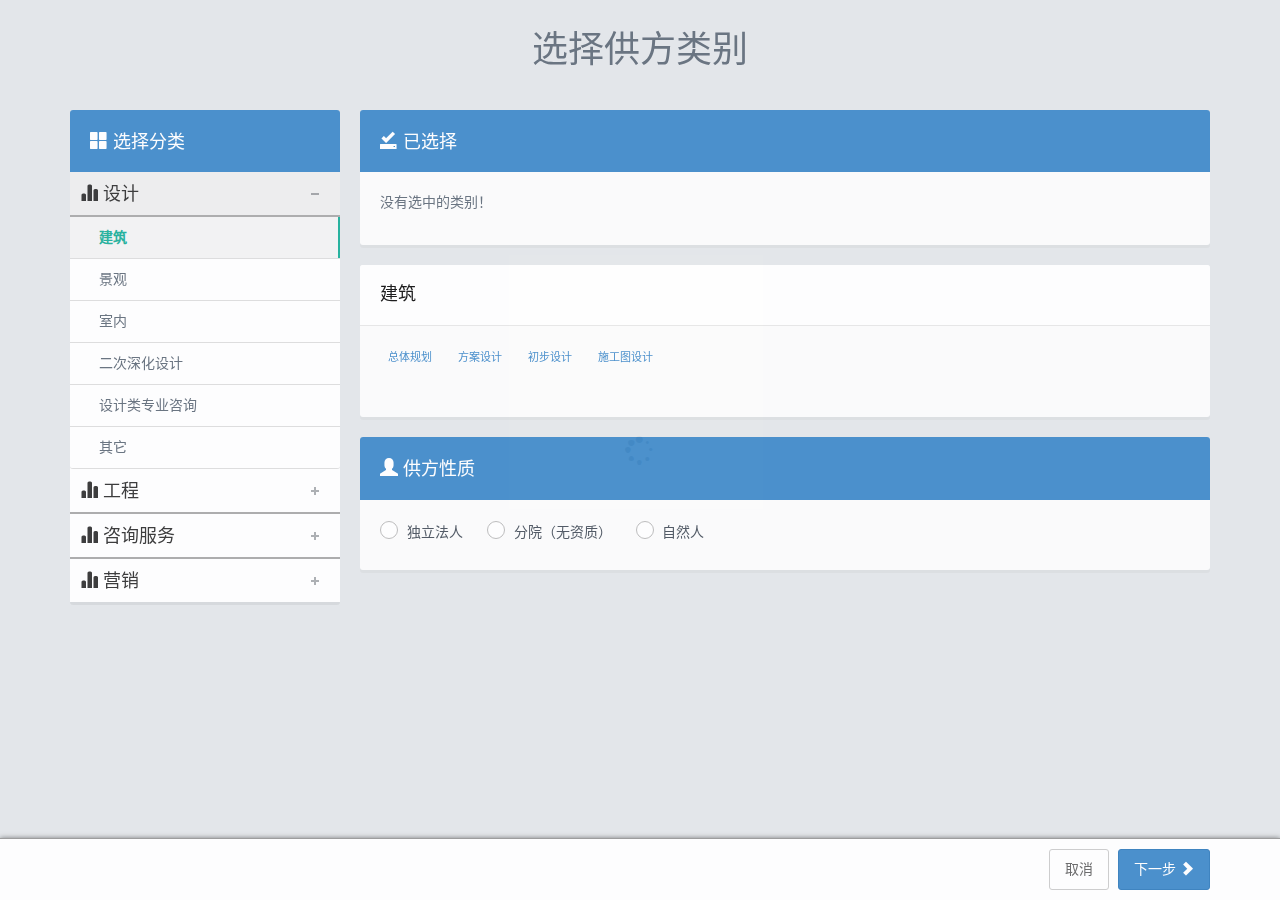
<file: addSupplier_selectSupplierType.html>
﻿<!DOCTYPE html>
<html lang="zh-CN">
    <head>
        <meta charset="utf-8">
        <meta name="viewport" content="width=device-width, initial-scale=1.0, maximum-scale=1.0">
        <meta name="description" content="">
        <meta name="author" content="">
        <link rel="shortcut icon" href="images/favicon.png" type="image/png">

        <title>选择供方类别</title>

        <link href="css/style.custom.css" rel="stylesheet">

        <!-- HTML5 shim and Respond.js IE8 support of HTML5 elements and media queries -->
        <!--[if lt IE 9]>
            <script src="js/html5shiv.js"></script>
            <script src="js/respond.min.js"></script>
        <![endif]-->
    </head>

    <body>

        <!-- Preloader -->
        <div id="preloader">
            <div id="status"><i class="fa fa-spinner fa-spin"></i></div>
        </div>

        <section>

            <div class="mainpanel">
                
                <h1 class="text-center mt30 mb40">选择供方类别</h1>

                <div class="container">
                    <div class="row">
                        <div class="col-md-3">
                            <div class="panel panel-primary">
                                <div class="panel-heading">
                                    <h3 class="panel-title"><span class="glyphicon glyphicon-th-large"></span> 选择分类</h3>
                                </div>
                                    
                                <div class="panel-group select-supplier-accordion" id="accordionSupplierType"></div>

                            </div>
                        </div>
                        <div class="col-md-9">
                            <div class="panel panel-primary">
                                <div class="panel-heading">
                                    <h3 class="panel-title"><span class="glyphicon glyphicon-saved"></span> 已选择</h3>
                                </div>
                                <div class="panel-body" style="display: block;">
                                    <div id="tags_tagsinput" class="tagsinput">
                                        没有选中的类别！
                                    </div>
                                </div>
                            </div>
                            <div class="panel panel-default">
                                <div class="panel-heading">
                                    <h3 class="panel-title" id="supplierTypeLabelTitle"></h3>
                                </div>
                                <div class="panel-body supplier-type-tags" id="supplierTypeLabelWrapper"></div>
                            </div>

                            <div class="panel panel-primary">
                                <div class="panel-heading">
                                    <h3 class="panel-title"><span class="glyphicon glyphicon-user"></span> 供方性质</h3>
                                </div>
                                <div class="panel-body form-inline">
                                    <div class="rdio rdio-primary form-group">
                                        <input type="radio" name="radio" value="1" id="radioPrimary_01">
                                        <label for="radioPrimary_01">独立法人</label>
                                    </div>
                                    <div class="rdio rdio-primary form-group">
                                        <input type="radio" name="radio" value="2" id="radioPrimary_02">
                                        <label for="radioPrimary_02">分院（无资质）</label>
                                    </div>
                                    <div class="rdio rdio-primary form-group">
                                        <input type="radio" name="radio" value="3" id="radioPrimary_03">
                                        <label for="radioPrimary_03">自然人</label>
                                    </div>
                                </div>
                            </div>
                        </div>
                    </div>

                    <div class="row">
                        <div class="col-md-12 fixed-button-row">
                            <div data-spy="affix" class="fixed-button-wrapper">
                                <p class="text-right container">
                                    <button class="btn btn-white mr5">取消</button>
                                    <button class="btn btn-primary">下一步 <span class="glyphicon glyphicon-chevron-right"></span></button>
                                </p>
                            </div>
                        </div>
                    </div>
                </div>
            </div><!-- mainpanel -->
            
        </section>

        

        <script src="js/jquery-1.11.1.min.js"></script>
        <script src="js/jquery-migrate-1.2.1.min.js"></script>
        <script src="js/bootstrap.min.js"></script>
        <script src="js/modernizr.min.js"></script>
        <script src="js/jquery.cookies.js"></script>
        <script src="js/artTemplate/template-debug.js"></script>

        <script src="js/custom.js"></script>
        <script src="js/addSupplier.js"></script>

    </body>
</html>
</file>
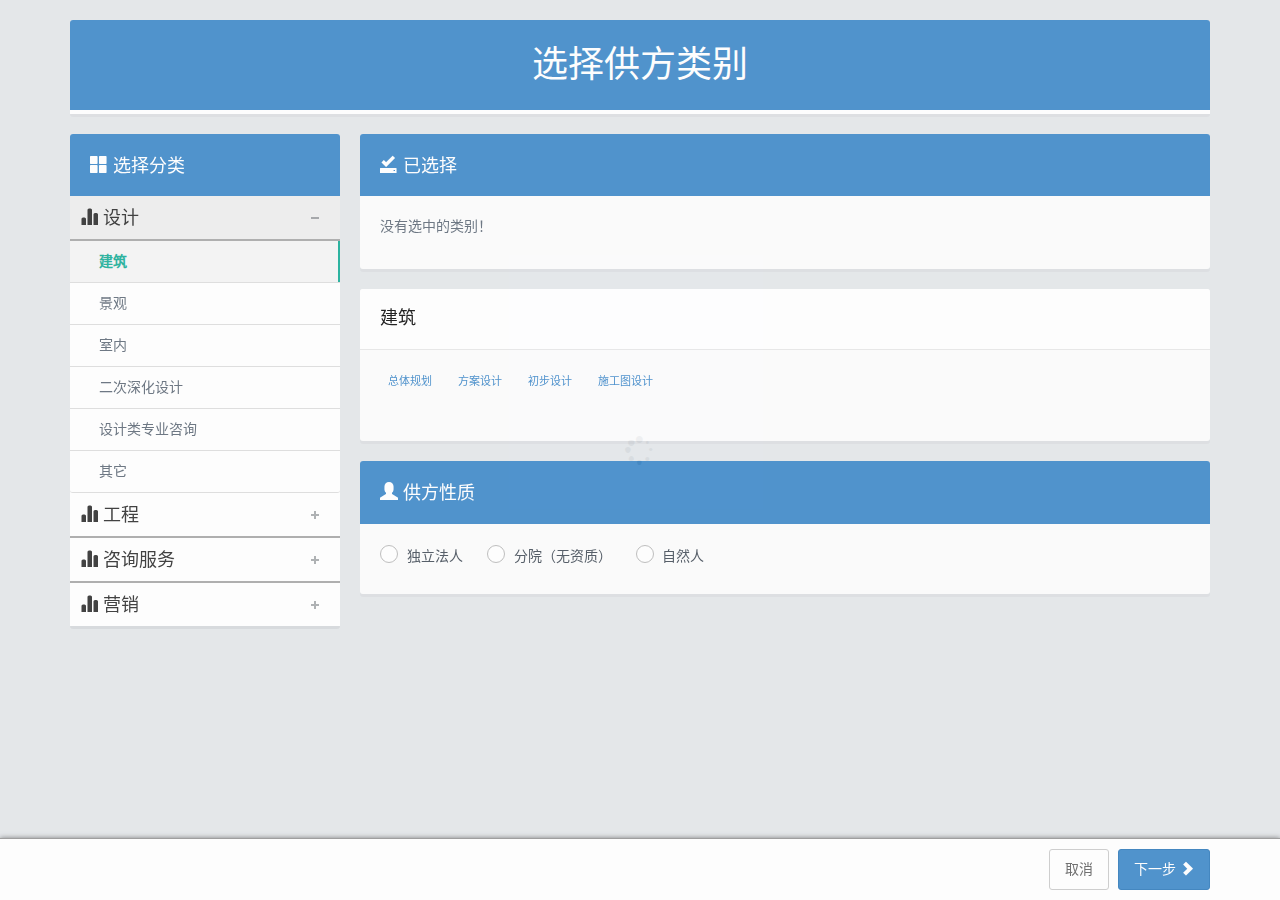
<file: supplier_edit_brand.html>
﻿<!DOCTYPE html>
<html lang="zh-CN">
    <head>
        <meta charset="utf-8">
        <meta name="viewport" content="width=device-width, initial-scale=1.0, maximum-scale=1.0">
        <meta name="description" content="">
        <meta name="author" content="">
        <link rel="shortcut icon" href="images/favicon.png" type="image/png">

        <title>选择供方类别</title>

        <link href="css/style.custom.css" rel="stylesheet">

        <!-- HTML5 shim and Respond.js IE8 support of HTML5 elements and media queries -->
        <!--[if lt IE 9]>
            <script src="js/html5shiv.js"></script>
            <script src="js/respond.min.js"></script>
        <![endif]-->
    </head>

    <body>

        <!-- Preloader -->
        <div id="preloader">
            <div id="status"><i class="fa fa-spinner fa-spin"></i></div>
        </div>

        <section>

            <div class="mainpanel">
                

                <div class="container">
                    
                    <div class="panel panel-primary mt20 addSupplier-title">
                        <div class="panel-heading">
                            <h1 class="text-center mt5 mb5">选择供方类别</h1>
                        </div>
                    </div>

                    <div class="row">
                        <div class="col-md-3">
                            <div class="panel panel-primary">
                                <div class="panel-heading">
                                    <h3 class="panel-title"><span class="glyphicon glyphicon-th-large"></span> 选择分类</h3>
                                </div>
                                    
                                <div class="panel-group select-supplier-accordion" id="accordionSupplierType"></div>

                            </div>
                        </div>
                        <div class="col-md-9">
                            <div class="panel panel-primary">
                                <div class="panel-heading">
                                    <h3 class="panel-title"><span class="glyphicon glyphicon-saved"></span> 已选择</h3>
                                </div>
                                <div class="panel-body" style="display: block;">
                                    <div id="tags_tagsinput" class="tagsinput">
                                        没有选中的类别！
                                    </div>
                                </div>
                            </div>
                            <div class="panel panel-default">
                                <div class="panel-heading">
                                    <h3 class="panel-title" id="supplierTypeLabelTitle"></h3>
                                </div>
                                <div class="panel-body supplier-type-tags" id="supplierTypeLabelWrapper"></div>
                            </div>

                            <div class="panel panel-primary">
                                <div class="panel-heading">
                                    <h3 class="panel-title"><span class="glyphicon glyphicon-user"></span> 供方性质</h3>
                                </div>
                                <div class="panel-body form-inline" id="supplierProperty">
                                    <div class="rdio rdio-primary form-group">
                                        <input type="radio" name="supplierProperty" value="1" id="radioPrimary_01">
                                        <label for="radioPrimary_01">独立法人</label>
                                    </div>
                                    <div class="rdio rdio-primary form-group">
                                        <input type="radio" name="supplierProperty" value="2" id="radioPrimary_02">
                                        <label for="radioPrimary_02">分院（无资质）</label>
                                    </div>
                                    <div class="rdio rdio-primary form-group">
                                        <input type="radio" name="supplierProperty" value="3" id="radioPrimary_03">
                                        <label for="radioPrimary_03">自然人</label>
                                    </div>
                                </div>
                            </div>
                        </div>
                    </div>

                    <div class="row">
                        <div class="col-md-12 fixed-button-row">
                            <div data-spy="affix" class="fixed-button-wrapper">
                                <p class="text-right container">
                                    <button class="btn btn-white mr5" id="selectSupplierCancel">取消</button>
                                    <button class="btn btn-primary" id="selectSupplierNext">下一步 <span class="glyphicon glyphicon-chevron-right"></span></button>
                                </p>
                            </div>
                        </div>
                    </div>
                </div>
            </div><!-- mainpanel -->
            
        </section>

        

        <script src="js/jquery-1.11.1.min.js"></script>
        <script src="js/jquery-migrate-1.2.1.min.js"></script>
        <script src="js/bootstrap.min.js"></script>
        <script src="js/modernizr.min.js"></script>
        <script src="js/jquery.cookies.js"></script>
        <script src="js/artTemplate/template-debug.js"></script>

        <script src="js/custom.js"></script>
        <script src="js/addSupplier.js"></script>

    </body>
</html>
</file>
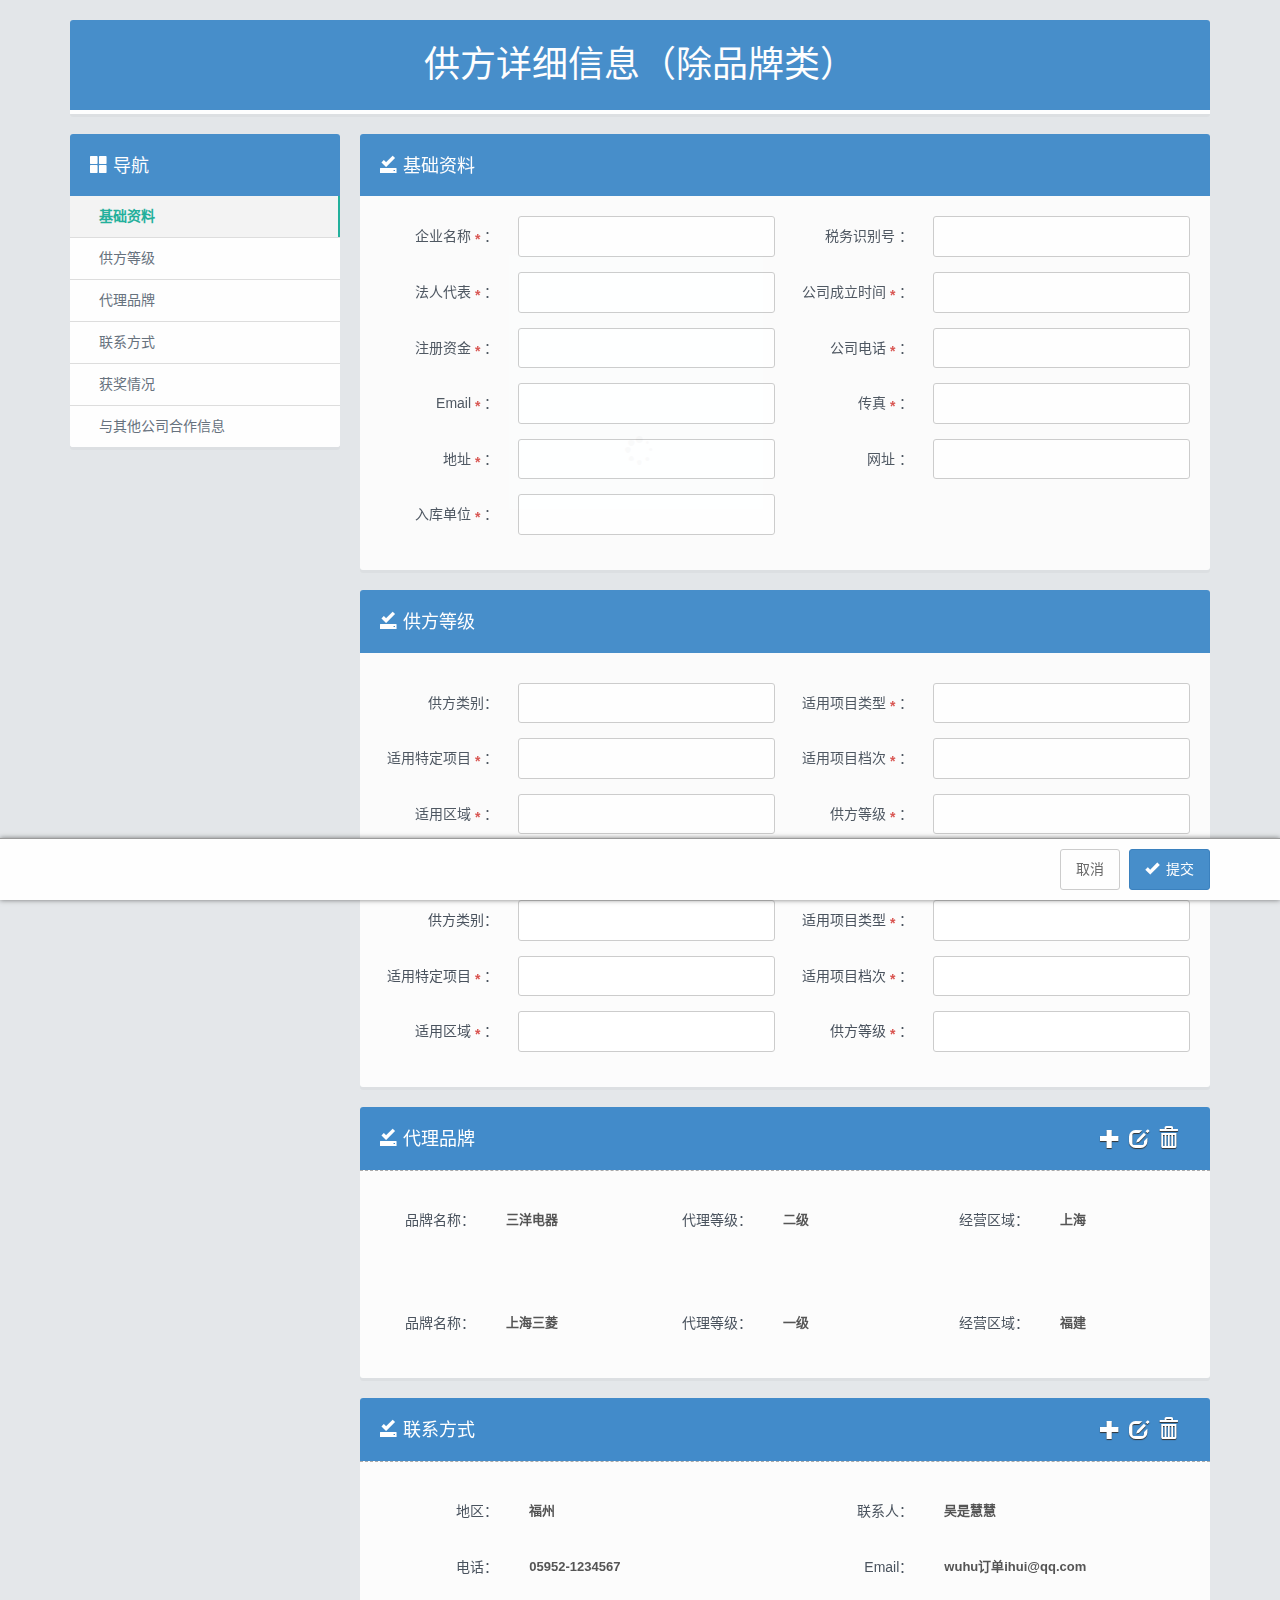
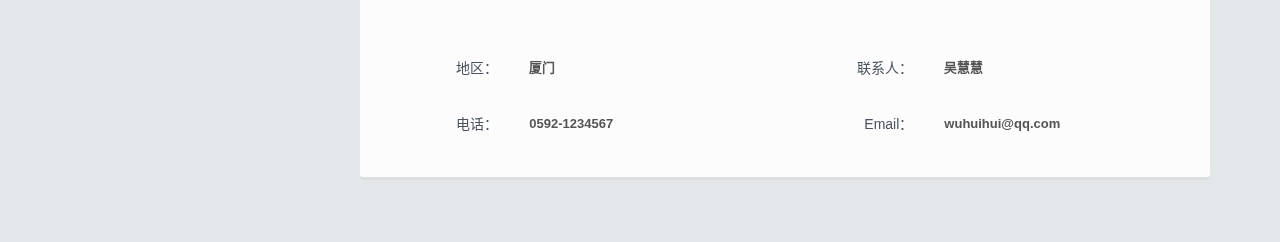
<file: supplier_edit_unbrand.html>
﻿<!DOCTYPE html>
<html lang="zh-CN">
    <head>
        <meta charset="utf-8">
        <meta name="viewport" content="width=device-width, initial-scale=1.0, maximum-scale=1.0">
        <meta name="description" content="">
        <meta name="author" content="">
        <link rel="shortcut icon" href="images/favicon.png" type="image/png">

        <title>供方详细信息（除品牌类）</title>

        <link href="css/style.custom.css" rel="stylesheet">
        
        <!-- HTML5 shim and Respond.js IE8 support of HTML5 elements and media queries -->
        <!--[if lt IE 9]>
            <script src="js/html5shiv.js"></script>
            <script src="js/respond.min.js"></script>
        <![endif]-->
    </head>

    <body>

        <!-- Preloader -->
        <div id="preloader">
            <div id="status"><i class="fa fa-spinner fa-spin"></i></div>
        </div>

        <section>

            <div class="mainpanel">
                <div class="container">
                    
                    <div class="panel panel-primary mt20 addSupplier-title">
                        <div class="panel-heading">
                            <h1 class="text-center mt5 mb5">供方详细信息（除品牌类）</h1>
                        </div>
                    </div>

                    <div class="row">
                        <div class="col-md-3">
                            <div class="panel panel-primary supplier-info-nav" data-spy="affix" data-offset-top="128">
                                <div class="panel-heading">
                                    <h3 class="panel-title"><span class="glyphicon glyphicon-th-large"></span> 导航</h3>
                                </div>
                                    
                                    <ul id="supplierTypeList_0" class="panel-collapse list-group collapse in">
                                        <li class="list-group-item current-select-type">&emsp;基础资料</li>
                                        <li class="list-group-item">&emsp;供方等级</li>
                                        <li class="list-group-item">&emsp;代理品牌</li>
                                        <li class="list-group-item">&emsp;联系方式</li>
                                        <li class="list-group-item">&emsp;获奖情况</li>
                                        <li class="list-group-item">&emsp;与其他公司合作信息</li>
                                    </ul>

                            </div>
                        </div>
                        <div class="col-md-9">
                            <div class="panel panel-primary">
                                <div class="panel-heading">
                                    <h3 class="panel-title"><span class="glyphicon glyphicon-saved"></span> 基础资料</h3>
                                </div>
                                <div class="panel-body">
                                    <div class="row form-horizontal">
                                        <div class="col-sm-6">
                                            <div class="form-group">
                                                <label class="col-sm-4 control-label">
                                                    企业名称<span class="asterisk"> * </span>：
                                                </label>
                                                <div class="col-sm-8">
                                                    <input type="text" name="name" class="form-control">
                                                </div>
                                            </div>
                                        </div>
                                        <div class="col-sm-6">
                                            <div class="form-group">
                                                <label class="col-sm-4 control-label">
                                                    税务识别号 </span>：
                                                </label>
                                                <div class="col-sm-8">
                                                    <input type="text" name="name" class="form-control">
                                                </div>
                                            </div>
                                        </div>
                                        <div class="col-sm-6">
                                            <div class="form-group">
                                                <label class="col-sm-4 control-label">
                                                    法人代表<span class="asterisk"> * </span>：
                                                </label>
                                                <div class="col-sm-8">
                                                    <input type="text" name="name" class="form-control">
                                                </div>
                                            </div>
                                        </div>
                                        <div class="col-sm-6">
                                            <div class="form-group">
                                                <label class="col-sm-4 control-label">
                                                    公司成立时间<span class="asterisk"> * </span>：
                                                </label>
                                                <div class="col-sm-8">
                                                    <input type="text" name="name" class="form-control">
                                                </div>
                                            </div>
                                        </div>
                                        <div class="col-sm-6">
                                            <div class="form-group">
                                                <label class="col-sm-4 control-label">
                                                    注册资金<span class="asterisk"> * </span>：
                                                </label>
                                                <div class="col-sm-8">
                                                    <input type="text" name="name" class="form-control">
                                                </div>
                                            </div>
                                        </div>
                                        <div class="col-sm-6">
                                            <div class="form-group">
                                                <label class="col-sm-4 control-label">
                                                    公司电话<span class="asterisk"> * </span>：
                                                </label>
                                                <div class="col-sm-8">
                                                    <input type="text" name="name" class="form-control">
                                                </div>
                                            </div>
                                        </div>
                                        <div class="col-sm-6">
                                            <div class="form-group">
                                                <label class="col-sm-4 control-label">
                                                    Email<span class="asterisk"> * </span>：
                                                </label>
                                                <div class="col-sm-8">
                                                    <input type="text" name="name" class="form-control">
                                                </div>
                                            </div>
                                        </div>
                                        <div class="col-sm-6">
                                            <div class="form-group">
                                                <label class="col-sm-4 control-label">
                                                    传真<span class="asterisk"> * </span>：
                                                </label>
                                                <div class="col-sm-8">
                                                    <input type="text" name="name" class="form-control">
                                                </div>
                                            </div>
                                        </div>
                                        <div class="col-sm-6">
                                            <div class="form-group">
                                                <label class="col-sm-4 control-label">
                                                    地址<span class="asterisk"> * </span>：
                                                </label>
                                                <div class="col-sm-8">
                                                    <input type="text" name="name" class="form-control">
                                                </div>
                                            </div>
                                        </div>
                                        <div class="col-sm-6">
                                            <div class="form-group">
                                                <label class="col-sm-4 control-label">
                                                    网址 ：
                                                </label>
                                                <div class="col-sm-8">
                                                    <input type="text" name="name" class="form-control">
                                                </div>
                                            </div>
                                        </div>
                                        <div class="col-sm-6">
                                            <div class="form-group">
                                                <label class="col-sm-4 control-label">
                                                    入库单位<span class="asterisk"> * </span>：
                                                </label>
                                                <div class="col-sm-8">
                                                    <input type="text" name="name" class="form-control">
                                                </div>
                                            </div>
                                        </div>
                                    </div>
                                </div>
                            </div>

                            <div class="panel panel-primary panel-multiple-body">
                                <div class="panel-heading">
                                    <h3 class="panel-title"><span class="glyphicon glyphicon-saved"></span> 供方等级</h3>
                                </div>
                                <div class="panel-body">
                                    <div class="row form-horizontal">
                                        <div class="col-sm-6">
                                            <div class="form-group">
                                                <label class="col-sm-4 control-label">
                                                    供方类别<span class="asterisk"></span>：
                                                </label>
                                                <div class="col-sm-8">
                                                    <input type="text" name="name" class="form-control">
                                                </div>
                                            </div>
                                        </div>
                                        <div class="col-sm-6">
                                            <div class="form-group">
                                                <label class="col-sm-4 control-label">
                                                    适用项目类型 <span class="asterisk"> * </span>：
                                                </label>
                                                <div class="col-sm-8">
                                                    <input type="text" name="name" class="form-control">
                                                </div>
                                            </div>
                                        </div>
                                        <div class="col-sm-6">
                                            <div class="form-group">
                                                <label class="col-sm-4 control-label">
                                                    适用特定项目<span class="asterisk"> * </span>：
                                                </label>
                                                <div class="col-sm-8">
                                                    <input type="text" name="name" class="form-control">
                                                </div>
                                            </div>
                                        </div>
                                        <div class="col-sm-6">
                                            <div class="form-group">
                                                <label class="col-sm-4 control-label">
                                                    适用项目档次<span class="asterisk"> * </span>：
                                                </label>
                                                <div class="col-sm-8">
                                                    <input type="text" name="name" class="form-control">
                                                </div>
                                            </div>
                                        </div>
                                        <div class="col-sm-6">
                                            <div class="form-group">
                                                <label class="col-sm-4 control-label">
                                                    适用区域<span class="asterisk"> * </span>：
                                                </label>
                                                <div class="col-sm-8">
                                                    <input type="text" name="name" class="form-control">
                                                </div>
                                            </div>
                                        </div>
                                        <div class="col-sm-6">
                                            <div class="form-group">
                                                <label class="col-sm-4 control-label">
                                                    供方等级<span class="asterisk"> * </span>：
                                                </label>
                                                <div class="col-sm-8">
                                                    <input type="text" name="name" class="form-control">
                                                </div>
                                            </div>
                                        </div>
                                    </div>
                                </div>
                                <div class="panel-body">
                                    <div class="row form-horizontal">
                                        <div class="col-sm-6">
                                            <div class="form-group">
                                                <label class="col-sm-4 control-label">
                                                    供方类别<span class="asterisk"></span>：
                                                </label>
                                                <div class="col-sm-8">
                                                    <input type="text" name="name" class="form-control">
                                                </div>
                                            </div>
                                        </div>
                                        <div class="col-sm-6">
                                            <div class="form-group">
                                                <label class="col-sm-4 control-label">
                                                    适用项目类型 <span class="asterisk"> * </span>：
                                                </label>
                                                <div class="col-sm-8">
                                                    <input type="text" name="name" class="form-control">
                                                </div>
                                            </div>
                                        </div>
                                        <div class="col-sm-6">
                                            <div class="form-group">
                                                <label class="col-sm-4 control-label">
                                                    适用特定项目<span class="asterisk"> * </span>：
                                                </label>
                                                <div class="col-sm-8">
                                                    <input type="text" name="name" class="form-control">
                                                </div>
                                            </div>
                                        </div>
                                        <div class="col-sm-6">
                                            <div class="form-group">
                                                <label class="col-sm-4 control-label">
                                                    适用项目档次<span class="asterisk"> * </span>：
                                                </label>
                                                <div class="col-sm-8">
                                                    <input type="text" name="name" class="form-control">
                                                </div>
                                            </div>
                                        </div>
                                        <div class="col-sm-6">
                                            <div class="form-group">
                                                <label class="col-sm-4 control-label">
                                                    适用区域<span class="asterisk"> * </span>：
                                                </label>
                                                <div class="col-sm-8">
                                                    <input type="text" name="name" class="form-control">
                                                </div>
                                            </div>
                                        </div>
                                        <div class="col-sm-6">
                                            <div class="form-group">
                                                <label class="col-sm-4 control-label">
                                                    供方等级<span class="asterisk"> * </span>：
                                                </label>
                                                <div class="col-sm-8">
                                                    <input type="text" name="name" class="form-control">
                                                </div>
                                            </div>
                                        </div>
                                    </div>
                                </div>
                            </div>
                            
                            <!-- =S 代理品牌 -->
                            <div class="panel panel-primary panel-multiple-body select-able-row">
                                <div class="panel-heading">
                                    <div class="panel-btns">
                                        <a id="removeAgentBrand" class="panel-edit tooltips" data-toggle="tooltip" data-original-title="删除"><i class="glyphicon glyphicon-trash"></i></a>
                                        <a id="editAgentBrand" data-modal-url="ajax/dialog/supplier_concat.html" class="panel-edit tooltips" data-toggle="tooltip" data-original-title="编辑"><i class="glyphicon glyphicon-edit"></i></a>
                                        <a id="addAgentBrand" data-modal-url="ajax/dialog/supplier_concat.html" class="panel-edit tooltips" data-toggle="tooltip" data-original-title="新增"><i class="glyphicon glyphicon-plus"></i></a>
                                    </div>
                                    <h3 class="panel-title">
                                        <span class="glyphicon glyphicon-saved"></span> 代理品牌
                                    </h3>
                                </div>
                                <div id="panelAgentBrand">
                                    <!-- append panelBody element -->
                                </div>
                            </div>
                            
                            <!-- =S 联系方式 -->
                            <div class="panel panel-primary panel-multiple-body select-able-row">
                                <div class="panel-heading">
                                    <div class="panel-btns">
                                        <a id="removeConcatButton" class="panel-edit tooltips" data-toggle="tooltip" data-original-title="删除"><i class="glyphicon glyphicon-trash"></i></a>
                                        <a id="editConcatButton" data-modal-url="ajax/dialog/supplier_concat.html" class="panel-edit tooltips" data-toggle="tooltip" data-original-title="编辑"><i class="glyphicon glyphicon-edit"></i></a>
                                        <a id="addConcatButton" data-modal-url="ajax/dialog/supplier_concat.html" class="panel-edit tooltips" data-toggle="tooltip" data-original-title="新增"><i class="glyphicon glyphicon-plus"></i></a>
                                    </div>
                                    <h3 class="panel-title">
                                        <span class="glyphicon glyphicon-saved"></span> 联系方式
                                    </h3>
                                </div>
                                <div id="panelContact">
                                    <!-- append panelBody element -->
                                </div>
                            </div>

                            
                            
                    </div>

                    <div class="row">
                        <div class="col-md-12 fixed-button-row">
                            <div data-spy="affix" class="fixed-button-wrapper">
                                <p class="text-right container">
                                    <button class="btn btn-white mr5" id="selectSupplierCancel">取消</button>
                                    <button class="btn btn-primary" id="selectSupplierNext"><span class="glyphicon glyphicon-ok"></span>&ensp;提交</button>
                                </p>
                            </div>
                        </div>
                    </div>
                </div>
            </div><!-- mainpanel -->
            
        </section>


        <div class="modal fade" id="ajax-modal-dialog" tabindex="-1" role="dialog" aria-hidden="true">
            <div class="modal-dialog">
                <div class="modal-content"></div>
            </div>
        </div>


        

        <script src="js/jquery-1.11.1.min.js"></script>
        <script src="js/jquery-migrate-1.2.1.min.js"></script>
        <script src="js/bootstrap.min.js"></script>
        <script src="js/modernizr.min.js"></script>

        <script src="js/jquery-validation/core.js"></script>
        <script src="js/jquery-validation/localization/messages_zh.js"></script>
        

        <script src="js/bootstrap-modal/bootstrap-modalmanager.js"></script>
        <script src="js/bootstrap-modal/bootstrap-modal.js"></script>

        <script src="js/PNotify/pnotify.min.js"></script>
    
        <script src="js/custom.js"></script>
        <script src="js/supplier_edit_unbrand.js"></script>

        
    </body>
</html>
</file>
<file: css/style.custom.css>
﻿/*
 * 
 *  ---------------------------------------
 *  ---------- TABLE OF CONTENTS ----------
 *  ---------------------------------------
 *  
 *  1.  FILE IMPORTS
 *  2.  RESET STYLES
 *  3.  HEADER PANEL
 *          3.1     HEADER LEFT
 *          3.2     HEADER RIGHT
 *  4.  LEFT PANEL
 *          4.1     NAVIGATION STYLES
 *          4.2     INFO SUMMARY
 *  5.  MAIN PANEL
 *          5.1     DASHBOARD
 *  6.  FORM STYLES
 *          6.1     FORM WIZARD STYLES
 *  7.  UI ELEMENTS
 *  8.  EMAIL
 *  9.  TABLES
 *  10. PAGES
 *          10.1    CALENDAR
 *          
 *  11. LEFT PANEL COLLAPSED
 *  12. RIGHT PANEL STYLES
 *  13. HORIZONTAL MENU
 *  14. FIXED WIDTH
 *  15. MODALS
 *  16. BUG TRACKER
 *  17. ADDITIONAL STYLES
 *          17.1    DROPDOWN
 *          17.2    ICON
 *          17.3    TIME PICKER
 *          17.4    COLOR PICKER
 *          17.5    STICKY HEADER
 *          17.6    CUSTOM STYLES
 *  18. MEDIA QUERIES
 *  
 */





/********** 1. FILE IMPORTS **********/
/*************************************/

@import url('bootstrap.min.css');
@import url('bootstrap-override.css');
@import url('jquery-ui-1.10.3.css');
@import url('font-awesome.min.css');
@import url('animate.min.css');
@import url('animate.delay.css');

@import url('bootstrap-modal-master/bootstrap-modal-bs3patch.css');
@import url('bootstrap-modal-master/bootstrap-modal.css');


/********** 2. RESET STYLES **********/
/*************************************/

body {
    font-size: 14px;
    line-height: 21px;
    color: #636e7b;
    background: #e4e7ea;
     font-family: "Helvetica Neue", "Hiragino Sans GB", "Segoe UI", "Microsoft Yahei", "微软雅黑", Tahoma, Arial, STHeiti, sans-serif;
     _font-family: Tahoma, Arial, Helvetica, STHeiti, sans-serif;
}

.modal-open {
  overflow: hidden!important;
}

body.modal-open{
    padding-right: 17px;
}

input,select,textarea {
    color: #636e7b;
}

a:focus, a:active { outline: none; }

strong {
    font-weight: normal;
}

/* preloader */
#preloader {
    position: fixed;
    top: 0;
    left: 0;
    width: 100%;
    height: 100%;
    background-color: #e4e7ea; 
    z-index: 10000; 
}

#status {
    width: 30px;
    height: 30px;
    position: absolute;
    left: 50%; 
    top: 50%;
    margin: -15px 0 0 -15px;
    font-size: 32px;
}



/********** 3. HEADER PANEL **********/
/*************************************/


.headerbar {
    border-left: 1px solid #eee;
    background: #fff;
}

.headerbar::after {
    clear: both;
    display: block;
    content: '';
}


/***** 3.1 HEADER LEFT *****/

.menutoggle {
    float: left;
    width: 50px;
    height: 50px;
    font-size: 22px;
    cursor: pointer;
    float: left;
    color: #1d2939;
    border-right: 1px solid #eee;
    -moz-transition: all 0.2s ease-out 0s;
    -webkit-transition: all 0.2s ease-out 0s;
    transition: all 0.2s ease-out 0s;
}

.menutoggle:hover {
    color: #1d2939;
    background-color: #f7f7f7;
}

.menutoggle .fa,
.menutoggle .glyphicon {
    margin: 14px 0 0 15px;
}



/***** 3.2 HEADER RIGHT *****/




/********** 5. MAIN PANEL **********/
/***********************************/

.mainpanel {

}


form .form-group:last-child {
    margin-bottom: 0;
}

.row-pad-5 {
    margin-left: -5px;
    margin-right: -5px;
}

.row-pad-5 [class*="col-lg"],
.row-pad-5 [class*="col-md"],
.row-pad-5 [class*="col-sm"] {
    padding-left: 5px;
    padding-right: 5px;
    margin-bottom: 10px;
}

.subtitle {
    font-size: 13px;
    text-transform: uppercase;
    color: #333;
    margin-bottom: 15px;
    margin-top: 0;
}

.subtitle-lined {
    border-bottom: 1px dotted #ddd;
    padding-bottom: 5px;
}

p {
    margin-bottom: 10px;
}



/********** 6. FORM STYLES **********/
/************************************/


.ckbox,
.rdio {
    position: relative;
}

.ckbox input[type="checkbox"],
.rdio input[type="radio"] {
    opacity: 0;
}

.ckbox label,
.rdio label {
    padding-left: 10px;
    cursor: pointer;
    margin-bottom: 7px !important;
}

.ckbox label:before {
    width: 18px;
    height: 18px;
    position: absolute;
    top: 1px;
    left: 0;
    content: '';
    display: inline-block;
    -moz-border-radius: 2px;
    -webkit-border-radius: 2px;
    border-radius: 2px;
    border: 1px solid #bbb;
    background: #fff;
}

.ckbox input[type="checkbox"]:disabled + label  {
    color: #999;
}

.ckbox input[type="checkbox"]:disabled + label:before  {
    background-color: #eee;
}

.ckbox input[type="checkbox"]:checked + label::after  {
    font-family: 'FontAwesome';
    content: "\F00C";
    position: absolute;
    top: 0;
    left: 3.5px;
    display: inline-block;
    font-size: 11px;
    width: 16px;
    height: 16px;
    color: #fff;
}

.ckbox-default input[type="checkbox"]:checked + label:before {
    border-color: #999;
}

.ckbox-default input[type="checkbox"]:checked + label::after {
    color: #333;
}

.ckbox-primary input[type="checkbox"]:checked + label:before {
    border-color: #357EBD;
    background-color: #428BCA;
}

.ckbox-warning input[type="checkbox"]:checked + label:before {
    border-color: #EEA236;
    background-color: #F0AD4E;
}

.ckbox-success input[type="checkbox"]:checked + label:before {
    border-color: #1CAF9A;
    background-color: #1CAF9A;
}

.ckbox-danger input[type="checkbox"]:checked + label:before {
    border-color: #D43F3A;
    background-color: #D9534F;
}

.rdio label:before {
    width: 18px;
    height: 18px;
    position: absolute;
    top: 1px;
    left: 0;
    content: '';
    display: inline-block;
    -moz-border-radius: 50px;
    -webkit-border-radius: 50px;
    border-radius: 50px;
    border: 1px solid #bbb;
    background: #fff;
}

.rdio input[type="radio"]:disabled + label  {
    color: #999;
}

.rdio input[type="radio"]:disabled + label:before  {
    background-color: #eee;
}

.rdio input[type="radio"]:checked + label::after  {
    content: '';
    position: absolute;
    top: 5px;
    left: 4px;
    display: inline-block;
    font-size: 11px;
    width: 10px;
    height: 10px;
    background-color: #444;
    -moz-border-radius: 50px;
    -webkit-border-radius: 50px;
    border-radius: 50px;
}

.rdio-default input[type="radio"]:checked + label:before {
    border-color: #999;
}

.rdio-primary input[type="radio"]:checked + label:before {
    border-color: #428BCA;
}

.rdio-primary input[type="radio"]:checked + label::after {
    background-color: #428BCA;
}

.rdio-warning input[type="radio"]:checked + label:before {
    border-color: #F0AD4E;
}

.rdio-warning input[type="radio"]:checked + label::after {
    background-color: #F0AD4E;
}

.rdio-success input[type="radio"]:checked + label:before {
    border-color: #1CAF9A;
}

.rdio-success input[type="radio"]:checked + label::after {
    background-color: #1CAF9A;
}

.rdio-danger input[type="radio"]:checked + label:before {
    border-color: #D9534F;
}

.rdio-danger input[type="radio"]:checked + label::after {
    background-color: #D9534F;
}


pre {
    font-size: 12px;
    color: #C7254E;
    border: 1px solid #ddd;
    padding: 8px;
    -moz-border-radius: 2px;
    -webkit-border-radius: 2px;
    border-radius: 2px;
    background: #fff;
}

label.error {
    color: #B94A48;
    margin-top: 2px;
}

label.error:empty {
    display: none !important;    
}


.asterisk {
    color: #D9534F;
    position: relative;
    top: 3px;
    font-weight: bolder;
}

div.error {
    margin-bottom: 20px;
    display: none;
    position: relative;
}

div.error label.error {
    display: block;
    padding-left: 25px;
    position: relative;
}

div.error label.error:before {
    font-family: 'Glyphicons Halflings';
    content: '\e101';
    position: absolute;
    top: -2px;
    left: 0;
    font-size: 16px;
    color: #D9534F;
    display: inline-block;
}

.bootstrap-timepicker .dropdown-menu {
    top: 40px;
}



/********** 10. PAGES **********/
/*******************************/


/***** 10.1 CALENDAR *****/




/********** 13. HORIZONTAL MENU **********/
/*****************************************/



/********** 14. FIXED WIDTH **********/
/*************************************/


/********** 15. MODALS **********/
/********************************/



/********** 17. ADDITIONAL STYLES **********/
/*******************************************/



/***** 17.5 STICKY HEADER */


.stickyheader .headerbar {
    position: fixed;
    top: 0;
    left: 0;
    width: 100%;
    z-index: 100;
    box-shadow: 0 1px rgba(0,0,0,0.05);
}

.stickyheader .mainpanel {
    padding-top: 50px;
}


/***** 17.6 CUSTOM STYLES *****/

.mb5 {
    margin-bottom: 5px;
}

.mb10 {
    margin-bottom: 10px;
}

.mb15 {
    margin-bottom: 15px;
}

.mb20 {
    margin-bottom: 20px;
}

.mb30 {
    margin-bottom: 30px;
}

.mb40 {
    margin-bottom: 40px;
}

.mr5 {
    margin-right: 5px;
}

.mr10 {
    margin-right: 10px;
}

.mr20 {
    margin-right: 20px;
}

.mr30 {
    margin-right: 30px;
}

.mt5 {
    margin-top: 5px;
}

.mt10 {
    margin-top: 10px;
}

.mt20 {
    margin-top: 20px;
}

.mt30 {
    margin-top: 30px;
}

.nomargin {
    margin: 0;
}

.noshadow {
    -moz-box-shadow: none;
    -webkit-box-shadow: none;
    box-shadow: none;
}

.border-right-0 {
    border-right: 0;
}

.border-left-0 {
    border-left: 0;
}

.nopadding {
    padding: 0 !important;
}

.padding-top-0 {
    padding-top: 0;
}

.padding5 {
    padding: 5px;
}

.padding10 {
    padding: 10px;
}

.serif {
    font-family: 'Georgia, serif';
}

.italic {
    font-style: italic;
}

.dark {
    color: #333;
}

.width100p {
    width: 100%;
}

.width20 {
    width: 20px;
}

.width30 {
    width: 30px;
}

.inblock {
    display: inline-block;
}

.strong {
    font-weight: bolder;
}

.pos-r{
    position: relative;
}

/********** 18. MEDIA QUERIES **********/
/***************************************/










/********** 18. supplier_edit_selectType 选择供方类别 **********/
/*********************************************************************/

.addSupplier-title .panel-heading{
    border-bottom: 4px solid #FFF;
}

.select-supplier-accordion-title,
.collapsed.select-supplier-accordion-title,
.collapsed.select-supplier-accordion-title:hover,
.collapsed.select-supplier-accordion-title:focus{
    text-decoration: none;
    font-size: 18px;
    display: block;
    padding:10px 10px;
    color: #333;
    background: #FFF url(../images/plus.png) 92% center no-repeat;
    border-bottom: 2px solid #AAA;
}

.collapsed.select-supplier-accordion-title:hover,
.collapsed.select-supplier-accordion-title:focus{
    background-color: #EEE;
}

.select-supplier-accordion .panel:last-child .collapsed.select-supplier-accordion-title{
    border-bottom: none;
}

.select-supplier-accordion-title,
.select-supplier-accordion-title:hover,
.select-supplier-accordion-title:focus{
    color: #333;
    background-image: url(../images/minus.png);
    background-color: #EEE;
    text-decoration: none;
}

.select-supplier-accordion .list-group-item:last-child{
    border-bottom: 1px solid #DDD!important;
}

.select-supplier-accordion .list-group-item{
    cursor: pointer;
}

.select-supplier-accordion .list-group-item:hover{
    background-color: #F4F4F4;
}

.current-select-type{
    font-weight: bolder;
    color: #1caf9a;
    border-right: 2px solid #1caf9a!important;
    background-color: #F4F4F4;
}

div.tagsinput{
    min-height: 33px;
}

div.tagsinput span.tag {
   display: block;
   float: left;
   padding: 3px 7px;
   text-decoration:none;
   background: #1caf9a;
   color: #fff;
   margin-right: 5px;
   margin-bottom:5px;
   font-size:13px;
   -moz-border-radius: 2px;
   -webkit-border-radius: 2px;
   border-radius: 2px;
}

div.tagsinput span.tag:hover {
    background-color: #189180;
}

div.tagsinput span.tag a {
   font-weight: bold;
   color: #fff;
   opacity: 0.7;
   text-decoration: none;
   font-size: 11px;
   padding: 3px;
   position: relative;
   top: -1px;
}

div.tagsinput span.tag a:hover {
   opacity: 1;
}

.supplier-type-tags .label{
    display: inline-block;
    margin-bottom: 10px;
    margin-right: 10px;
    color: #428BCA;
    cursor: pointer;
}

.supplier-type-tags .label:hover{
    background-color: #EEE;
}

.supplier-type-tags .label.label-checked,
.supplier-type-tags .label.label-checked:hover{
    color: #FFF;
    background-color: #1caf9a;
}

.fixed-button-row{
    height: 60px;
}

.fixed-button-wrapper{
    bottom: 0;
    right: 0;
    width: 100%;
    background-color: #fff;
    padding:10px 0 0;
    border-top:1px solid #999;
    box-shadow: 0 0 5px rgba(0,0,0,0.5)
}




/********** 19. supplier_edit_unbrand 选择供方类别 **********/
/*********************************************************************/

@media (max-width: 768px) {
    .supplier-info-nav.affix {
        position: relative;
    }
}

@media (min-width: 768px) {
    .supplier-info-nav.affix {
        position: relative;
    }
}

@media (min-width: 992px) {
    .supplier-info-nav.affix {
        position: fixed;
        width:220px;
        top:5px;
    }
}

@media (min-width: 1200px) {
    .supplier-info-nav.affix {
        position: fixed;
        width:270px;
        top:5px;
    }
}

.form-horizontal .form-group {
    margin-right: -10px;
    margin-left: -10px;
}

.panel-btns .panel-edit {
    text-shadow: 0 1px 1px #333;
    padding: 0px 12px;
    opacity: 1;
    font-size: 20px;
    margin-top: 0px;
    margin-left: -15px;
    position: relative;
    color: #FFF;
}

.panel-btns .panel-edit:hover {
    margin-top: -2px;
    opacity: 1;
    text-shadow: 0 2px 2px #333;
}

.panel-multiple-body .panel-body{
    border-top: 1px dashed #AAA;
    padding-top: 30px;
}

.panel-multiple-body .panel-body:nth-of-type(2){
    border-top: 0;
}

.form-only-show[disabled]{
    border-color: transparent;
    background-color: transparent;
    font-weight: bolder;
    cursor: default;
}
</file>
